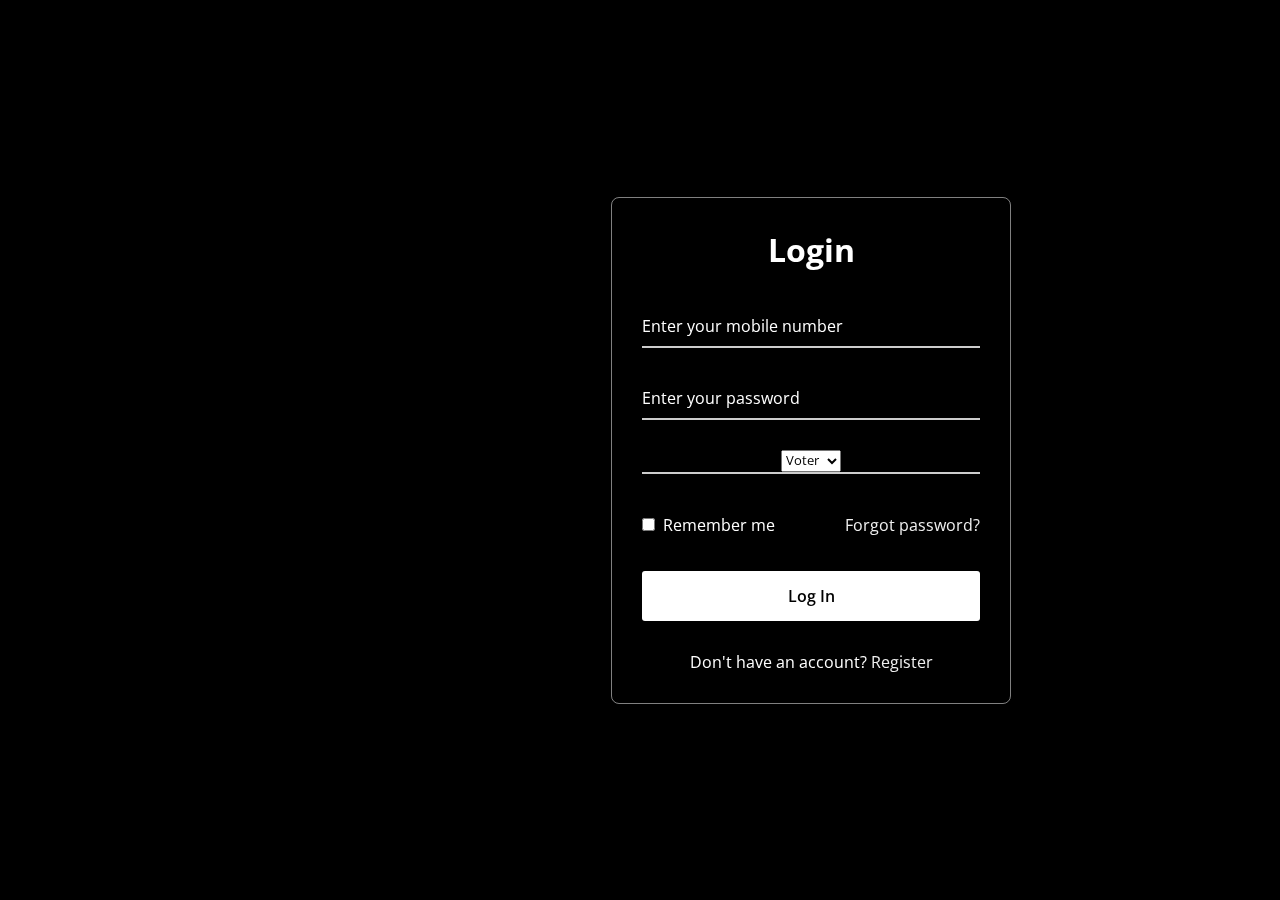
<file: index.html>
<html>
    <head>
        <meta charset="UTF-8">
  <meta name="viewport" content="width=device-width, initial-scale=1.0">
        <title>
            Online voting System
        </title>
        <link rel="stylesheet" href="index.css">
    </head>
    <body>
        <h1>Online Voting System</h1>
     

  <div class="wrapper">
    <form action="./api/login.php" method="POST" >
      <h2>Login</h2>
        <div class="input-field">
        <input type="number" name="mobile" required>
        <label>Enter your mobile number</label>
      </div>
      <div class="input-field">
        <input type="password"name="password" required>
        <label>Enter your password</label>
      </div>
      <div class="input-field">
        <select name="role" >
            <option value="1">Voter</option>
           
                <option value="2">Group</option>

        </select>

      </div>
      
      <div class="forget">
        <label for="remember">
          <input type="checkbox" id="remember">
          <p>Remember me</p>
        </label>
        <a href="#">Forgot password?</a>
      </div>
      <button type="submit">Log In</button>
      <div class="register">
        <p>Don't have an account? <a href="routes/register.html">Register</a></p>
      </div>
    </form>
  </div>
</body>
</html>
    </body>
</html>
</file>
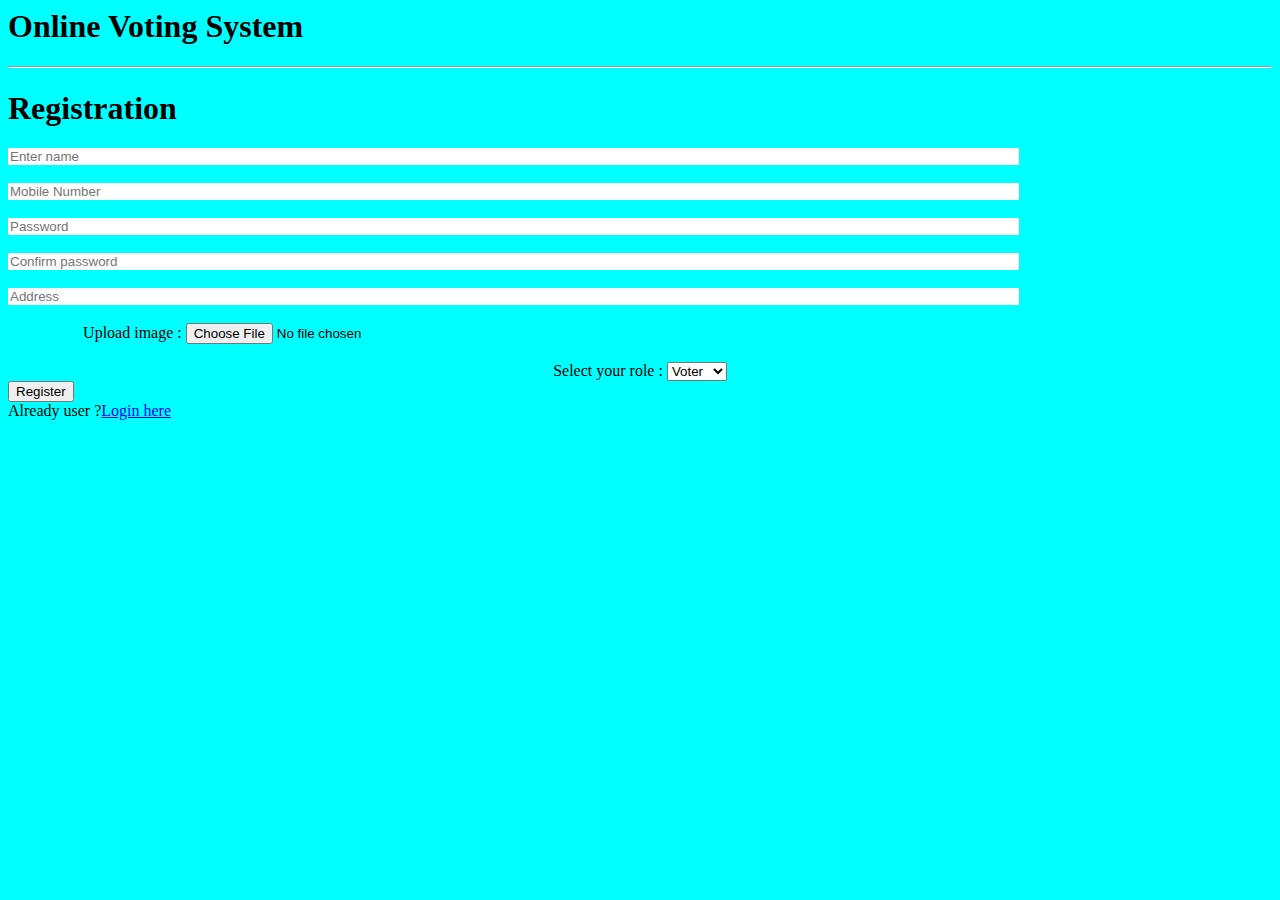
<file: routes/register.html>
<html>
    <head>
        <title>
            Online Voting System Registration
        </title>
        <style>
            body{
                background-color: aqua;

            }
            form{
                border: 1px black;
                margin: 10 px;
            }
            input{
                width: 80%;
                border: 3px black;
            }
        </style>
    </head>
    <body>
        <h1>Online Voting System</h1>
        <hr>
        <h1>Registration</h1>
        <form action="../api/register.php" method="POST" enctype="multipart/form-data">
            <input type="text" name="name" placeholder="Enter name"><br><br>
            <input type="number" name="mobile" placeholder="Mobile Number"><br><br>
            <input type="password" name="password" placeholder="Password"><br><br>
            <input type="password" name="cpassword" placeholder="Confirm password"><br><br>
            <input type="text" name="address" placeholder="Address"><br><br>
            <center>
           Upload image : <input type="file" name="photo" ><br><br>
           Select your role : <select name="role">
                <option value="1">Voter</option>
               
                    <option value="2">Group</option>
    
            </select>
        </center>
            <button>Register</button><br>
            Already user ?<a href="../">Login here</a>
        </form>

    </body>
</html>
</file>
<file: index.css>
@import url("https://fonts.googleapis.com/css2?family=Open+Sans:wght@200;300;400;500;600;700&display=swap");

* {
  margin: 0;
  padding: 0;
  box-sizing: border-box;
  font-family: "Open Sans", sans-serif;
}

body {
  display: flex;
  align-items: center;
  justify-content: center;
  min-height: 100vh;
  width: 100%;
  padding: 0 10px;
}

body::before {
  content: "";
  position: absolute;
  width: 100%;
  height: 100%;
  background: url("https://www.codingnepalweb.com/demos/create-glassmorphism-login-form-html-css/hero-bg.jpg"), #000;
  background-position: center;
  background-size: cover;
}

.wrapper {
  width: 400px;
  border-radius: 8px;
  padding: 30px;
  text-align: center;
  border: 1px solid rgba(255, 255, 255, 0.5);
  backdrop-filter: blur(8px);
  -webkit-backdrop-filter: blur(8px);
}

form {
  display: flex;
  flex-direction: column;
}

h2 {
  font-size: 2rem;
  margin-bottom: 20px;
  color: #fff;
}

.input-field {
  position: relative;
  border-bottom: 2px solid #ccc;
  margin: 15px 0;
}
.select
{
    position: relative;
    border-bottom: 2px solid #ccc;
    margin: 15px 0;
}

.input-field label {
  position: absolute;
  top: 50%;
  left: 0;
  transform: translateY(-50%);
  color: #fff;
  font-size: 16px;
  pointer-events: none;
  transition: 0.15s ease;
}

.input-field input {
  width: 100%;
  height: 40px;
  background: transparent;
  border: none;
  outline: none;
  font-size: 16px;
  color: #fff;
}

.input-field input:focus~label,
.input-field input:valid~label {
  font-size: 0.8rem;
  top: 10px;
  transform: translateY(-120%);
}

.forget {
  display: flex;
  align-items: center;
  justify-content: space-between;
  margin: 25px 0 35px 0;
  color: #fff;
}

#remember {
  accent-color: #fff;
}

.forget label {
  display: flex;
  align-items: center;
}

.forget label p {
  margin-left: 8px;
}

.wrapper a {
  color: #efefef;
  text-decoration: none;
}

.wrapper a:hover {
  text-decoration: underline;
}

button {
  background: #fff;
  color: #000;
  font-weight: 600;
  border: none;
  padding: 12px 20px;
  cursor: pointer;
  border-radius: 3px;
  font-size: 16px;
  border: 2px solid transparent;
  transition: 0.3s ease;
}

button:hover {
  color: #fff;
  border-color: #fff;
  background: rgba(255, 255, 255, 0.15);
}

.register {
  text-align: center;
  margin-top: 30px;
  color: #fff;
}
</file>
